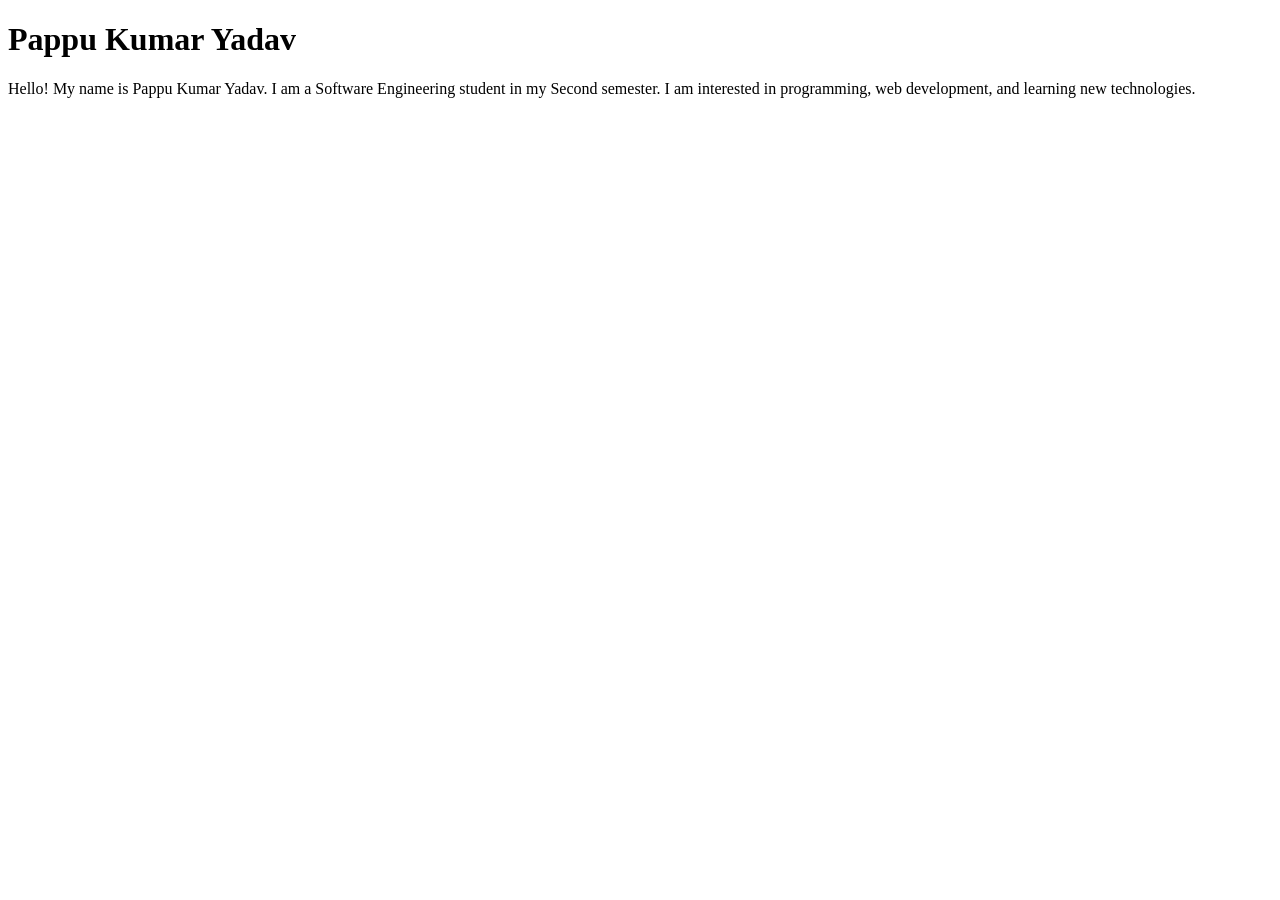
<file: task1.html>
<!DOCTYPE html>
<html lang="en">
<head>
    <meta charset="UTF-8">
    <meta name="viewport" content="width=device-width, initial-scale=1.0">
    <title>Name:Pappu Kumar Yadav
           Roll no:2602412501
    </title>
</head>
<body>
    <h1>Pappu Kumar Yadav</h1>
    <p>  Hello! My name is Pappu Kumar Yadav. I am a Software Engineering student
        in my Second semester. I am interested in programming, web development,
        and learning new technologies.</p>
</body>
</html>
</file>
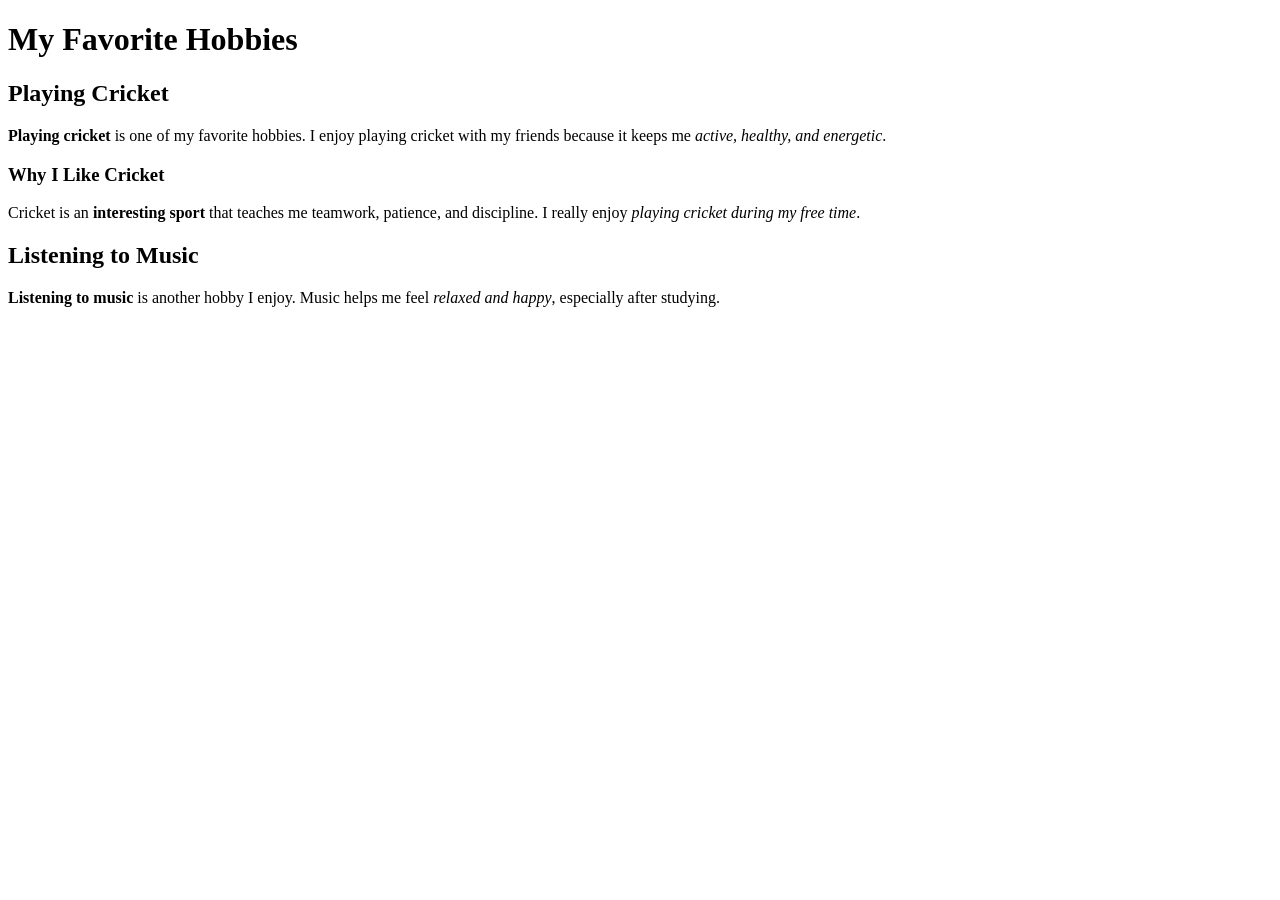
<file: task2.html>
<!DOCTYPE html>
<html lang="en">
<head>
    <meta charset="UTF-8">
    <meta name="viewport" content="width=device-width, initial-scale=1.0">
    <title>My favorite Hobbies</title>
</head>
<body>
    <h1>My Favorite Hobbies</h1>
    <h2>Playing Cricket</h2>
    <p>
        <strong>Playing cricket</strong> is one of my favorite hobbies.
        I enjoy playing cricket with my friends because it keeps me
        <em>active, healthy, and energetic</em>.
    </p>

    <h3>Why I Like Cricket</h3>

    <p>
        Cricket is an <b>interesting sport</b> that teaches me teamwork,
        patience, and discipline. I really enjoy <i>playing cricket
        during my free time</i>.
    </p>

    <h2>Listening to Music</h2>

    <p>
        <strong>Listening to music</strong> is another hobby I enjoy.
        Music helps me feel <em>relaxed and happy</em>, especially
        after studying.
    </p>

</body>
</html>
</file>
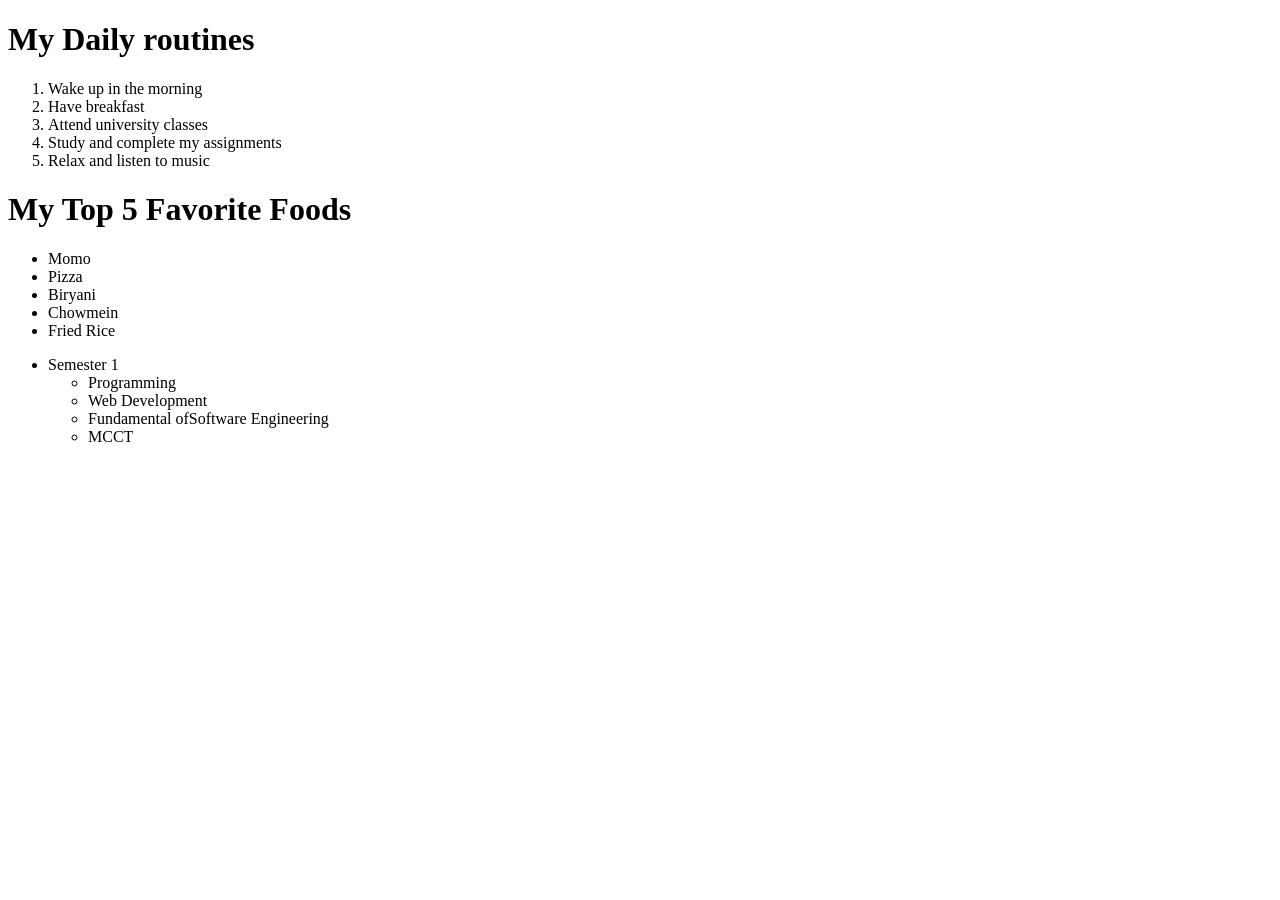
<file: task3.html>
<!DOCTYPE html>
<html lang="en">
<head>
    <meta charset="UTF-8">
    <meta name="viewport" content="width=device-width, initial-scale=1.0">
    <title>Document</title>
</head>
<body>
    <h1>My Daily routines</h1>
        <ol>
        <li>Wake up in the morning</li>
        <li>Have breakfast</li>
        <li>Attend university classes</li>
        <li>Study and complete my assignments</li>
        <li>Relax and listen to music</li>
    </ol>
    
    <h1>My Top 5 Favorite Foods</h1>

    <ul>
        <li>Momo</li>
        <li>Pizza</li>
        <li>Biryani</li>
        <li>Chowmein</li>
        <li>Fried Rice</li>
    </ul>
    
    <ul>
        <li>Semester 1
            <ul>
                <li>Programming</li>
                <li>Web Development</li>
                <li>Fundamental ofSoftware Engineering</li>
                <li>MCCT</li>
               
            </ul>
        </li>

</body>
</html>
</file>
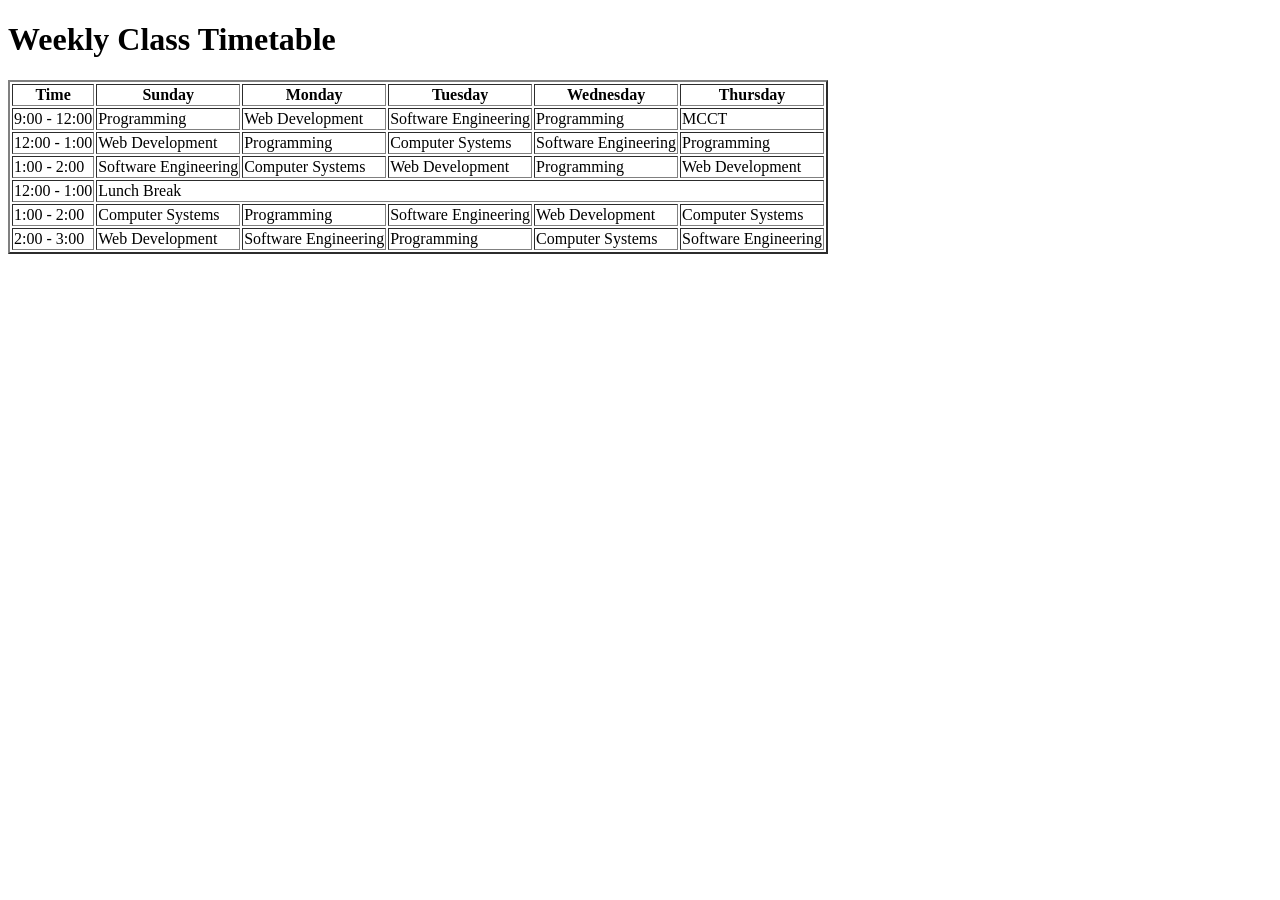
<file: task5.html>
<!DOCTYPE html>
<html lang="en">
<head>
    <meta charset="UTF-8">
    <meta name="viewport" content="width=device-width, initial-scale=1.0">
    <title>Weekly Class Timetable</title>
</head>
<body>
       <h1>Weekly Class Timetable</h1>

    <table border="2">

        <tr>
            <th>Time</th>
            <th>Sunday</th>
            <th>Monday</th>
            <th>Tuesday</th>
            <th>Wednesday</th>
            <th>Thursday</th>
        </tr>
          <tr>
            <td>9:00 - 12:00</td>
            <td>Programming</td>
            <td>Web Development</td>
            <td>Software Engineering</td>
            <td>Programming</td>
            <td>MCCT</td>
        </tr>
            <tr>
            <td>12:00 - 1:00</td>
            <td>Web Development</td>
            <td>Programming</td>
            <td>Computer Systems</td>
            <td>Software Engineering</td>
            <td>Programming</td>
        </tr>
      <tr>
            <td>1:00 - 2:00</td>
            <td>Software Engineering</td>
            <td>Computer Systems</td>
            <td>Web Development</td>
            <td>Programming</td>
            <td>Web Development</td>
        </tr>
         <!-- Lunch Break -->
        <tr>
            <td>12:00 - 1:00</td>
            <td colspan="5">Lunch Break</td>
        </tr>

        <tr>
            <td>1:00 - 2:00</td>
            <td>Computer Systems</td>
            <td>Programming</td>
            <td>Software Engineering</td>
            <td>Web Development</td>
            <td>Computer Systems</td>
        </tr>

        <tr>
            <td>2:00 - 3:00</td>
            <td>Web Development</td>
            <td>Software Engineering</td>
            <td>Programming</td>
            <td>Computer Systems</td>
            <td>Software Engineering</td>
        </tr>

    </table>

</body>
</html>
</file>
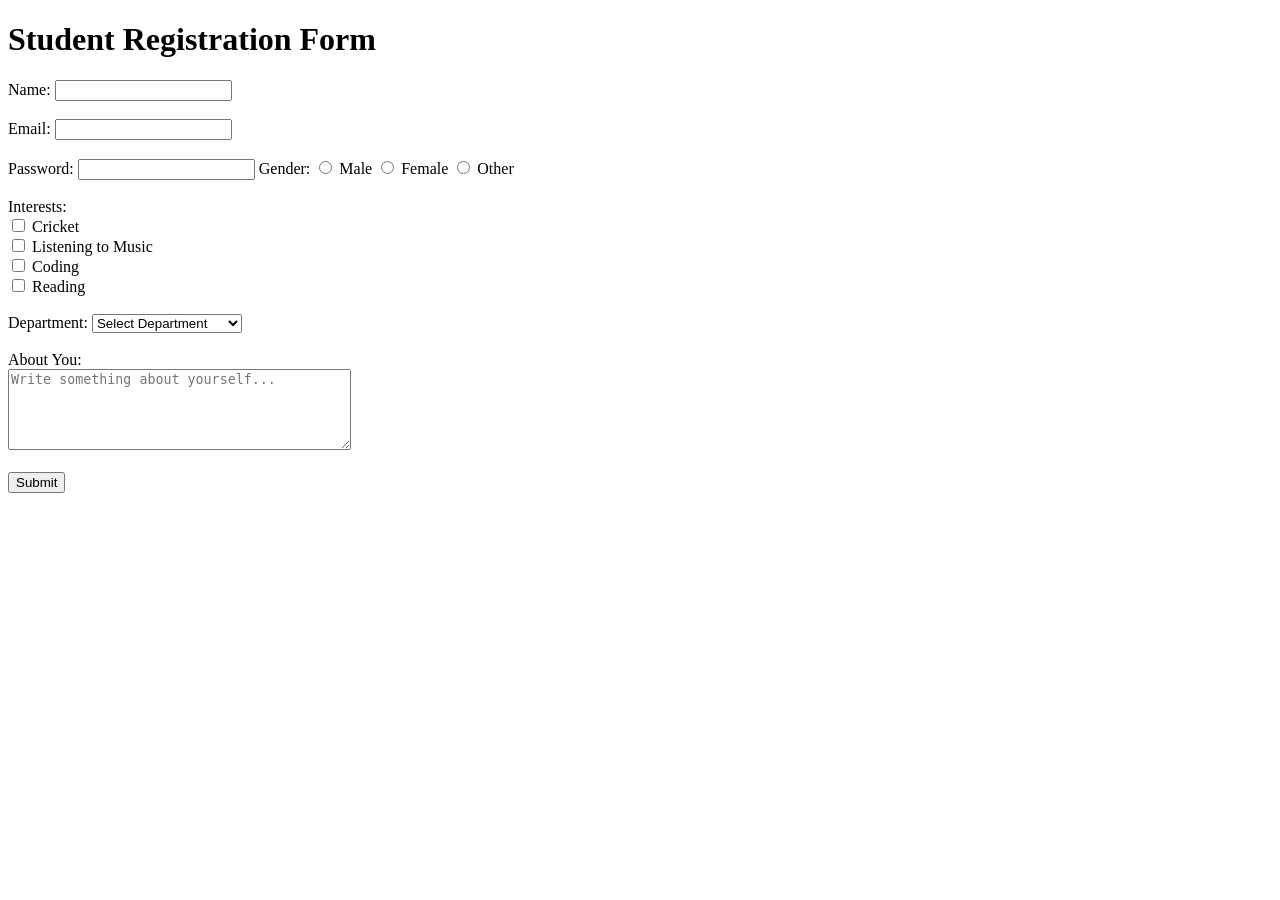
<file: task6.html>
<!DOCTYPE html>
<html lang="en">
<head>
    <meta charset="UTF-8">
    <meta name="viewport" content="width=device-width, initial-scale=1.0">
    <title>Student Registration Form</title>
</head>
<body>
    <h1>Student Registration Form</h1>
           <!-- Name -->
        <label for="name">Name:</label>
        <input type="text" id="name" name="name">
        <br><br>

        <!-- Email -->
        <label for="email">Email:</label>
        <input type="email" id="email" name="email">
        <br><br>
        <!--Password -->
        <label for="--Password">Password:</label>
        <input type="password" id="Password" name="Password">
           <!-- Gender -->
        <label>Gender:</label>
        <input type="radio" id="male" name="gender" value="Male">
        <label for="male">Male</label>

        <input type="radio" id="female" name="gender" value="Female">
        <label for="female">Female</label>

        <input type="radio" id="other" name="gender" value="Other">
        <label for="other">Other</label>
        <br><br>
  <!-- Interests -->
        <label>Interests:</label>
        <br>

        <input type="checkbox" id="cricket" name="interests" value="Cricket">
        <label for="cricket">Cricket</label>
        <br>

        <input type="checkbox" id="music" name="interests" value="Music">
        <label for="music">Listening to Music</label>
        <br>

        <input type="checkbox" id="coding" name="interests" value="Coding">
        <label for="coding">Coding</label>
        <br>

        <input type="checkbox" id="reading" name="interests" value="Reading">
        <label for="reading">Reading</label>
        <br><br>

  <!-- Department -->
        <label for="department">Department:</label>

        <select id="department" name="department">
            <option value="">Select Department</option>
            <option value="software">Software Engineering</option>
            <option value="computer">Computer Science</option>
            <option value="business">Business</option>
            <option value="management">Management</option>
        </select>
        <br><br>

        <!-- About You -->
        <label for="about">About You:</label>
        <br>

        <textarea id="about" name="about" rows="5" cols="40"
            placeholder="Write something about yourself..."></textarea>
        <br><br>

        <!-- Submit Button -->
        <input type="submit" value="Submit">

    </form>
</body>
</html>
</file>
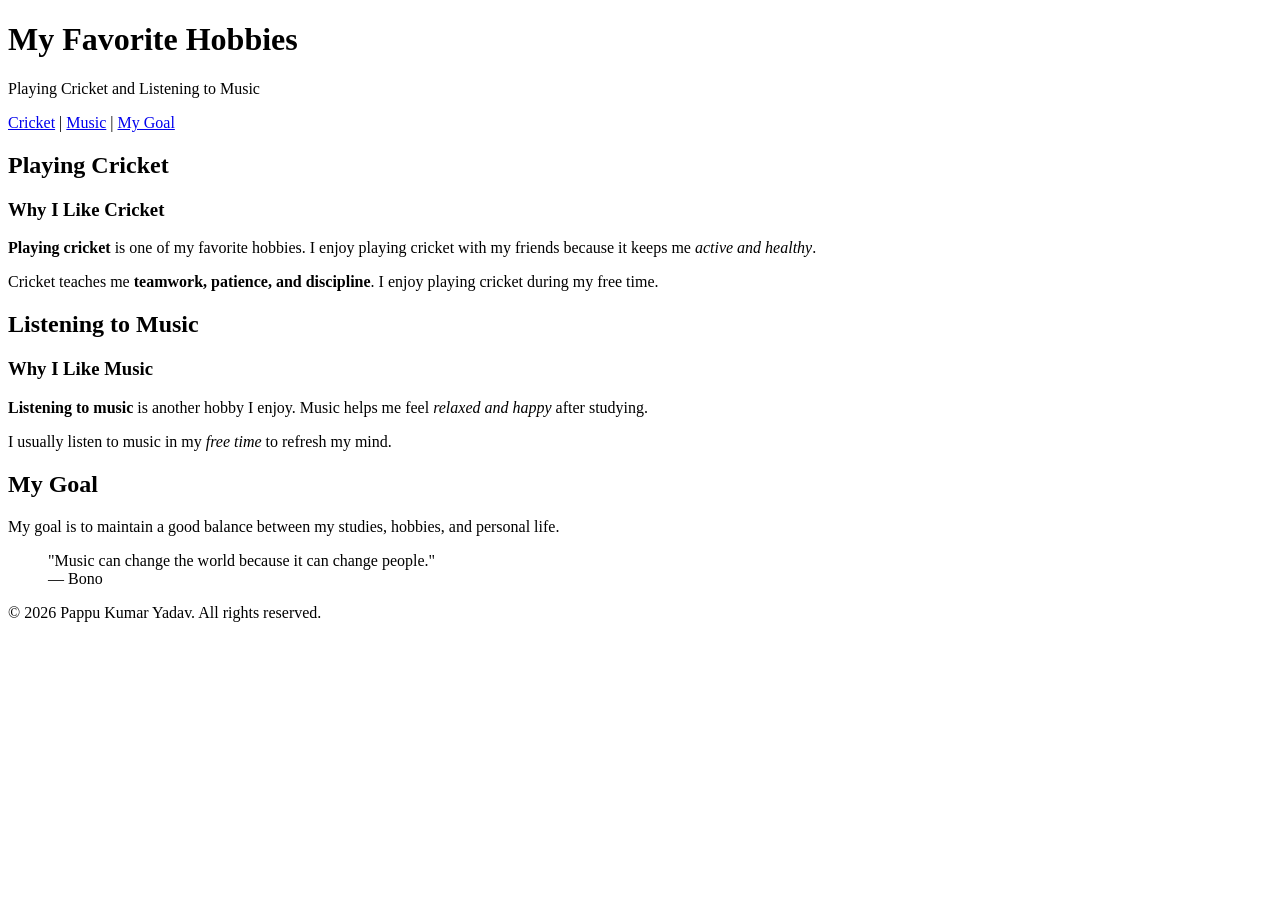
<file: task7.html>
<!DOCTYPE html>
<html lang="en">
<head>
    <meta charset="UTF-8">
    <meta name="viewport" content="width=device-width, initial-scale=1.0">
    <title>My Favorite hobbies</title>
</head>
<body>
    <!-- Header -->
    <header>
        <h1>My Favorite Hobbies</h1>
        <p>Playing Cricket and Listening to Music</p>
    </header>

    <!-- Navigation -->
    <nav>
        <a href="#cricket">Cricket</a> |
        <a href="#music">Music</a> |
        <a href="#goal">My Goal</a>
    </nav>
       <!-- Main Content -->
    <main>

        <!-- Cricket Section -->
        <section id="cricket">
            <h2>Playing Cricket</h2>

            <article>
                <h3>Why I Like Cricket</h3>

                <p>
                    <strong>Playing cricket</strong> is one of my favorite
                    hobbies. I enjoy playing cricket with my friends because
                    it keeps me <em>active and healthy</em>.
                </p>

                <p>
                    Cricket teaches me <b>teamwork, patience, and discipline</b>.
                    I enjoy playing cricket during my free time.
                </p>
            </article>
        </section>
        
        <!-- Music Section -->
        <section id="music">
            <h2>Listening to Music</h2>

            <article>
                <h3>Why I Like Music</h3>

                <p>
                    <strong>Listening to music</strong> is another hobby I enjoy.
                    Music helps me feel <em>relaxed and happy</em> after studying.
                </p>

                <p>
                    I usually listen to music in my <i>free time</i> to
                    refresh my mind.
                </p>
            </article>
        </section>
  <!-- Goal Section -->
        <section id="goal">
            <h2>My Goal</h2>

            <article>
                <p>
                    My goal is to maintain a good balance between my studies,
                    hobbies, and personal life.
                </p>

                <blockquote>
                    "Music can change the world because it can change people."
                    <br>
                    — Bono
                </blockquote>
            </article>
        </section>

    </main>

    <!-- Footer -->
    <footer>
        <p>&copy; 2026 Pappu Kumar Yadav. All rights reserved.</p>
    </footer>

</body>

</body>
</html>
</file>
